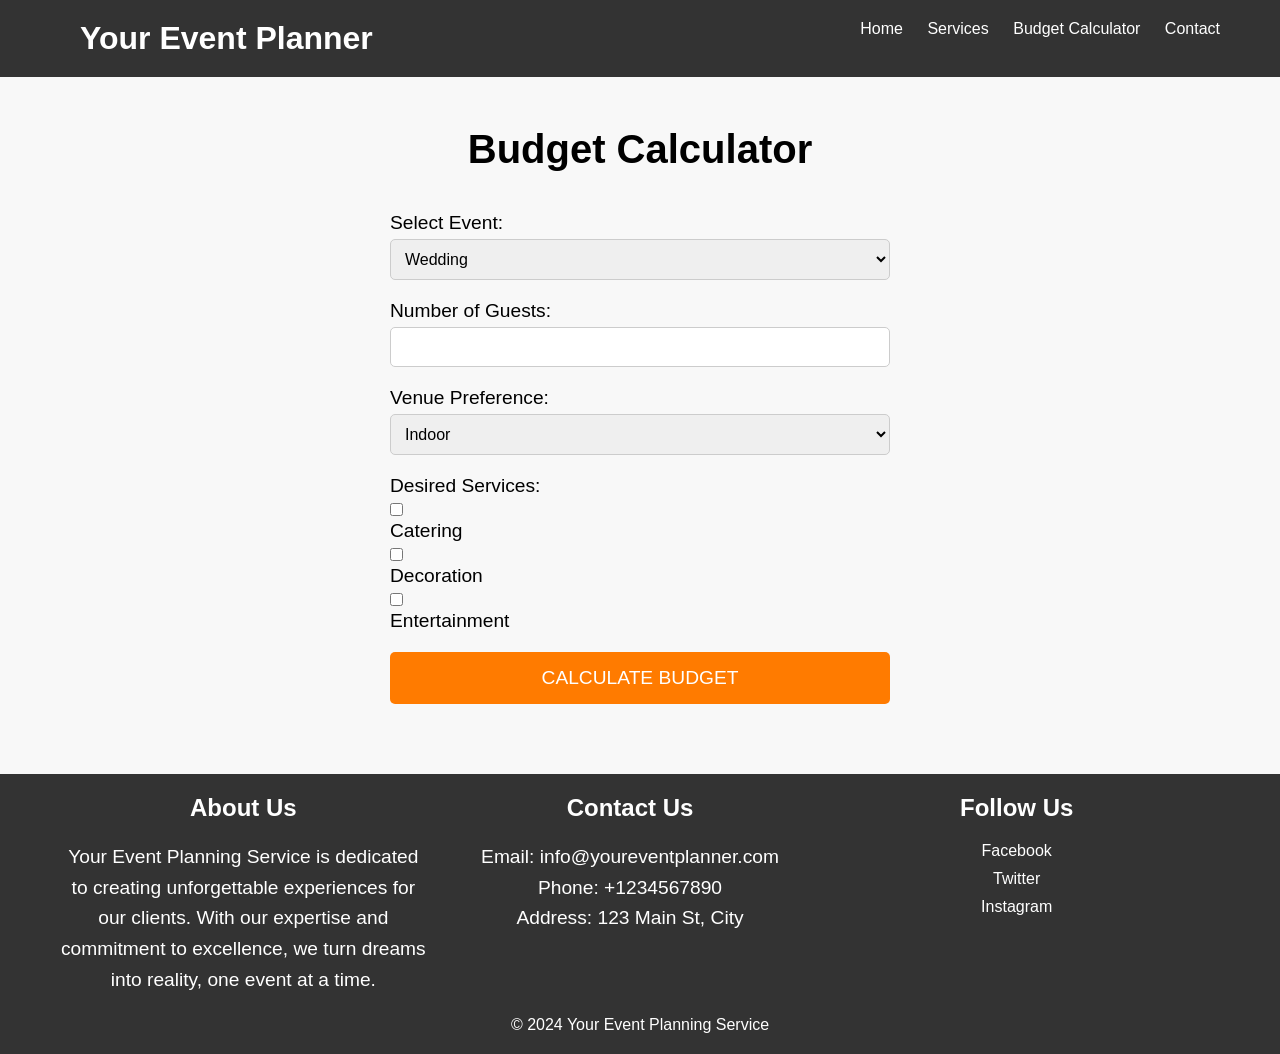
<file: calculator.html>
<!DOCTYPE html>
<html lang="en">
<head>
  <meta charset="UTF-8">
  <meta name="viewport" content="width=device-width, initial-scale=1.0">
  <title>Your Event Planning Service - Budget Calculator</title>
  <link rel="stylesheet" href="styles.css"> <!-- Link to your CSS file -->
</head>
<body>

<!-- Header Section -->
<header>
  <div class="container">
    <div class="header-left">
      <h1 class="logo">Your Event Planner</h1>
    </div>
    <nav>
      <ul>
        <li><a href="index.html">Home</a></li>
        <li><a href="services.html">Services</a></li>
        <li><a href="calculator.html">Budget Calculator</a></li>
        <li><a href="contact.html">Contact</a></li>
    </ul>
    </nav>
  </div>
</header>

<!-- Budget Calculator Section -->
<section id="calculator" class="calculator">
  <div class="container">
    <h2>Budget Calculator</h2>
    <form id="budget-form">
      <div class="form-group">
        <label for="event-type">Select Event:</label>
        <select id="event-type" name="event-type" required>
          <option value="wedding">Wedding</option>
          <option value="corporate">Corporate Event</option>
          <option value="birthday">Birthday Party</option>
          <option value="graduation">Graduation Party</option>
          <option value="anniversary">Anniversary Celebration</option>
        </select>
      </div>
      <div class="form-group">
        <label for="guest-count">Number of Guests:</label>
        <input type="number" id="guest-count" name="guest-count" min="1" required>
      </div>
      <div class="form-group">
        <label for="venue-preference">Venue Preference:</label>
        <select id="venue-preference" name="venue-preference" required>
          <option value="indoor">Indoor</option>
          <option value="outdoor">Outdoor</option>
        </select>
      </div>
      <div class="form-group">
        <label for="services">Desired Services:</label>
        <input type="checkbox" id="catering" name="services" value="catering">
        <label for="catering">Catering</label>
        <input type="checkbox" id="decoration" name="services" value="decoration">
        <label for="decoration">Decoration</label>
        <input type="checkbox" id="entertainment" name="services" value="entertainment">
        <label for="entertainment">Entertainment</label>
      </div>
      <div class="form-group">
        <button type="submit" class="cta-button">Calculate Budget</button>
      </div>
    </form>
  </div>
</section>

<!-- Budget Breakdown Modal -->
<div id="budget-modal" class="modal">
  <div class="modal-content">
    <span class="close">&times;</span>
    <div id="budget-breakdown" class="budget-breakdown"></div>
  </div>
</div>

<!-- Footer Section -->
<footer>
    <div class="container">
      <div class="footer-info">
        <div class="footer-column">
          <h3>About Us</h3>
          <p>Your Event Planning Service is dedicated to creating unforgettable experiences for our clients. With our expertise and commitment to excellence, we turn dreams into reality, one event at a time.</p>
        </div>
        <div class="footer-column">
          <h3>Contact Us</h3>
          <p>Email: info@youreventplanner.com<br>Phone: +1234567890<br>Address: 123 Main St, City</p>
        </div>
        <div class="footer-column">
          <h3>Follow Us</h3>
          <ul>
            <li><a href="#">Facebook</a></li>
            <li><a href="#">Twitter</a></li>
            <li><a href="#">Instagram</a></li>
          </ul>
        </div>
      </div>
      <p class="footer-text">&copy; 2024 Your Event Planning Service</p>
    </div>
  </footer>

<!-- JavaScript Code for Budget Calculator -->
<script>
  document.getElementById('budget-form').addEventListener('submit', function(event) {
    event.preventDefault(); // Prevent form submission
    // Get form inputs
    var eventType = document.getElementById('event-type').value;
    var guestCount = parseInt(document.getElementById('guest-count').value);
    var venuePreference = document.getElementById('venue-preference').value;
    var cateringChecked = document.getElementById('catering').checked;
    var decorationChecked = document.getElementById('decoration').checked;
    var entertainmentChecked = document.getElementById('entertainment').checked;
    // Calculate base cost based on event type
    var baseCost;
    switch (eventType) {
      case 'wedding':
        baseCost = 1000;
        break;
      case 'corporate':
        baseCost = 800;
        break;
      case 'birthday':
        baseCost = 500;
        break;
      case 'graduation':
        baseCost = 400;
        break;
      case 'anniversary':
        baseCost = 700;
        break;
    }
    // Calculate additional costs based on inputs
    var venueCost = venuePreference === 'outdoor' ? 500 : 300; // Venue cost based on preference
    var cateringCost = cateringChecked ? 300 * guestCount : 0; // Catering cost if selected
    var decorationCost = decorationChecked ? 200 : 0; // Decoration cost if selected
    var entertainmentCost = entertainmentChecked ? 500 : 0; // Entertainment cost if selected
    var totalCost = baseCost + venueCost + cateringCost + decorationCost + entertainmentCost; // Total budget
    // Display budget breakdown in modal
    var modal = document.getElementById('budget-modal');
    var budgetBreakdown = document.getElementById('budget-breakdown');
    budgetBreakdown.innerHTML = "<h3>Budget Breakdown</h3>" +
                                 "<p>Base Cost: $" + baseCost + "</p>" +
                                 "<p>Venue Cost: $" + venueCost + "</p>" +
                                 "<p>Catering Cost: $" + cateringCost + "</p>" +
                                 "<p>Decoration Cost: $" + decorationCost + "</p>" +
                                 "<p>Entertainment Cost: $" + entertainmentCost + "</p>" +
                                 "<hr>" +
                                 "<p>Total Budget: $" + totalCost + "</p>";
    modal.style.display = 'block'; // Show the modal
  });

  // Close the modal when the close button is clicked
  document.getElementsByClassName('close')[0].addEventListener('click', function() {
    var modal = document.getElementById('budget-modal');
    modal.style.display = 'none'; // Hide the modal
  });

  // Close the modal when clicking outside of it
  window.onclick = function(event) {
    var modal = document.getElementById('budget-modal');
    if (event.target == modal) {
      modal.style.display = 'none'; // Hide the modal
    }
  };
</script>

</body>
</html>
</file>
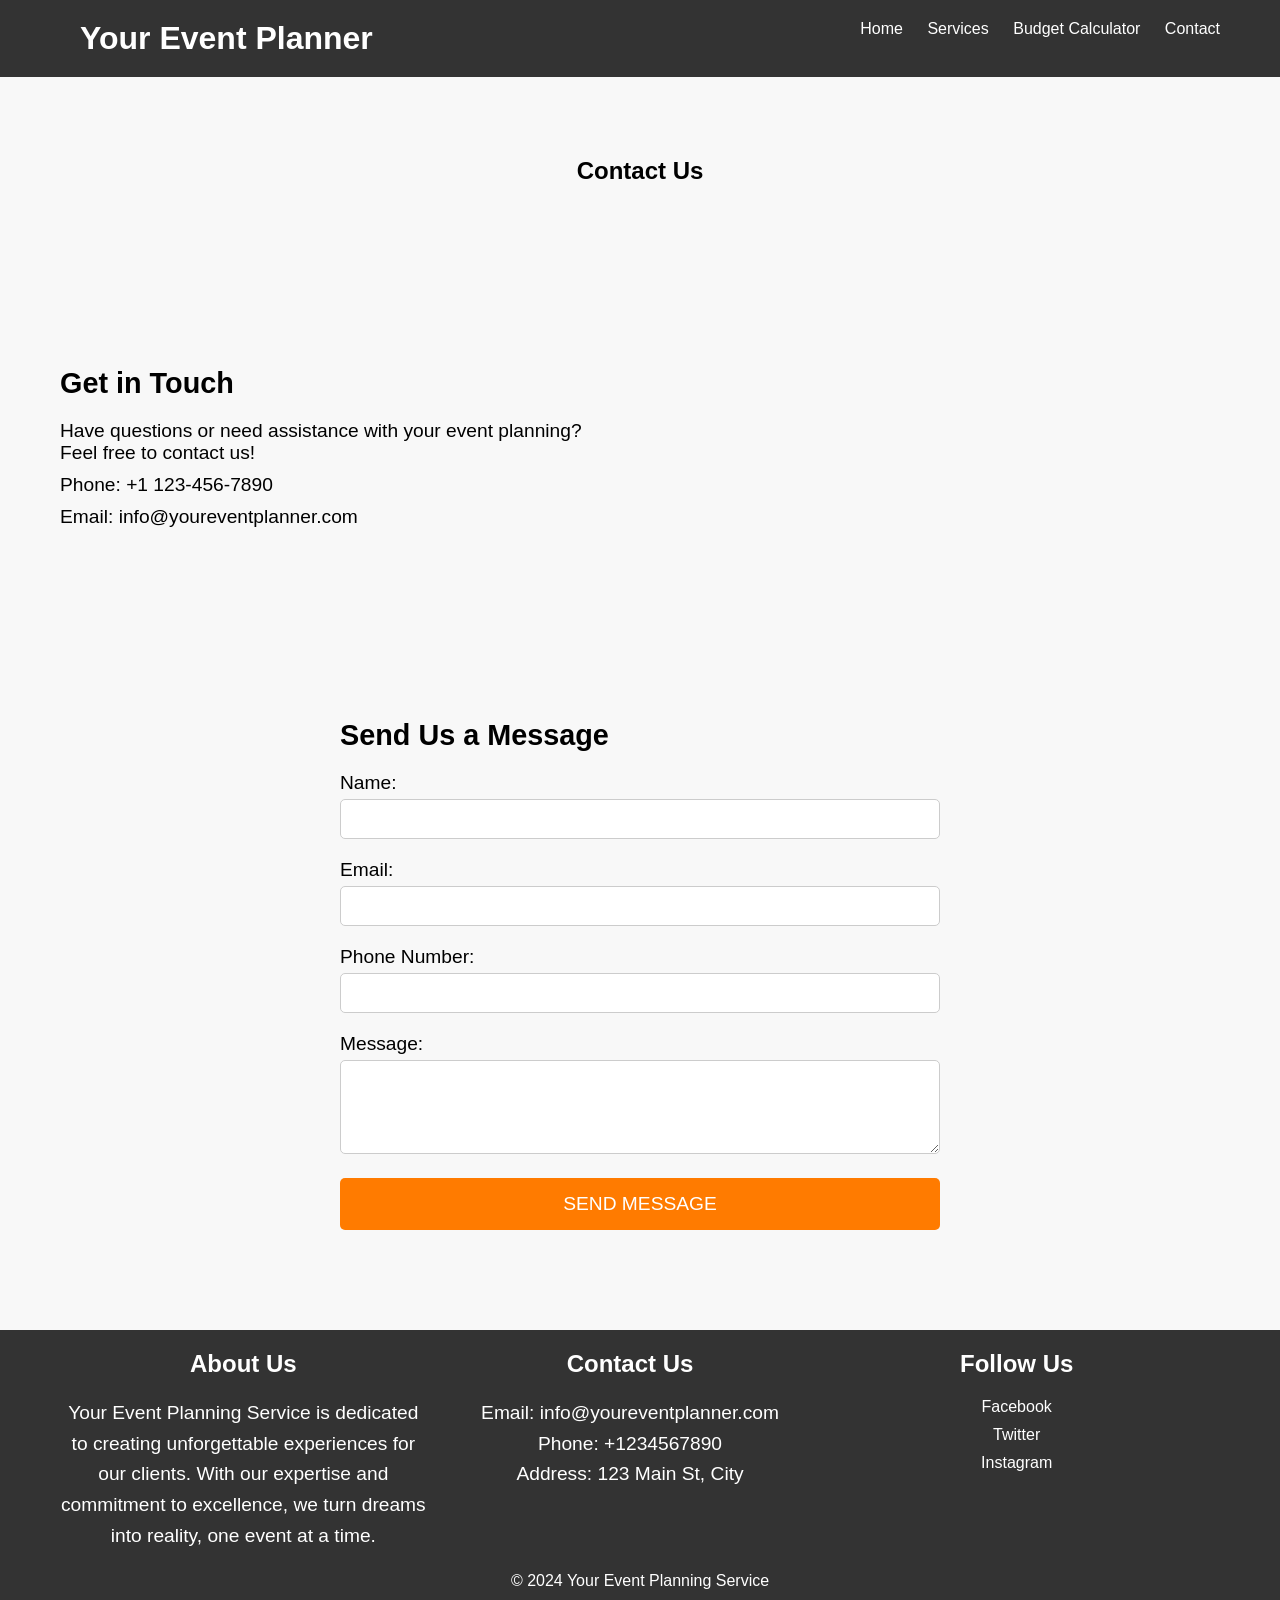
<file: contact.html>
<!DOCTYPE html>
<html lang="en">
<head>
  <meta charset="UTF-8">
  <meta name="viewport" content="width=device-width, initial-scale=1.0">
  <title>Your Event Planning Service - Contact Us</title>
  <link rel="stylesheet" href="styles.css"> <!-- Link to your CSS file -->
</head>
<body>

<!-- Header Section -->
<header>
  <div class="container">
    <div class="header-left">
      <h1 class="logo">Your Event Planner</h1>
    </div>
    <nav>
      <ul>
        <li><a href="index.html">Home</a></li>
        <li><a href="services.html">Services</a></li>
        <li><a href="calculator.html">Budget Calculator</a></li>
        <li><a href="contact.html">Contact</a></li>
    </ul>
    </nav>
  </div>
</header>

<!-- Contact Section -->
<section id="contact" class="contact">
    <div class="container">
      <h2>Contact Us</h2>
      <div class="contact-info">
        <div class="contact-details">
          <h3>Get in Touch</h3>
          <p>Have questions or need assistance with your event planning? Feel free to contact us!</p>
          <p>Phone: +1 123-456-7890</p>
          <p>Email: info@youreventplanner.com</p>
        </div>
        <div class="map-container">
          <!-- Google Maps iframe goes here -->
          <iframe src="https://www.google.com/maps/embed?pb=!1m18!1m12!1m3!1d3875.7032097591215!2d-122.08399618554493!3d37.422048979771675!2m3!1f0!2f0!3f0!3m2!1i1024!2i768!4f13.1!3m3!1m2!1s0x80858099f926e9a3%3A0x914f49e5a8df481e!2sGolden%20Gate%20Bridge!5e0!3m2!1sen!2sus!4v1649565871681!5m2!1sen!2sus" width="600" height="450" style="border:0;" allowfullscreen="" loading="lazy"></iframe>
        </div>
      </div>
      <div class="contact-form">
        <h3>Send Us a Message</h3>
        <form id="contact-form">
          <div class="form-group">
            <label for="name">Name:</label>
            <input type="text" id="name" name="name" required>
          </div>
          <div class="form-group">
            <label for="email">Email:</label>
            <input type="email" id="email" name="email" required>
          </div>
          <div class="form-group">
            <label for="phone">Phone Number:</label>
            <input type="tel" id="phone" name="phone" required>
          </div>
          <div class="form-group">
            <label for="message">Message:</label>
            <textarea id="message" name="message" rows="4" required></textarea>
          </div>
          <div class="form-group">
            <button type="submit" class="cta-button">Send Message</button>
          </div>
        </form>
      </div>
    </div>
  </section>

<!-- Footer Section -->
  <footer>
    <div class="container">
      <div class="footer-info">
        <div class="footer-column">
          <h3>About Us</h3>
          <p>Your Event Planning Service is dedicated to creating unforgettable experiences for our clients. With our expertise and commitment to excellence, we turn dreams into reality, one event at a time.</p>
        </div>
        <div class="footer-column">
          <h3>Contact Us</h3>
          <p>Email: info@youreventplanner.com<br>Phone: +1234567890<br>Address: 123 Main St, City</p>
        </div>
        <div class="footer-column">
          <h3>Follow Us</h3>
          <ul>
            <li><a href="#">Facebook</a></li>
            <li><a href="#">Twitter</a></li>
            <li><a href="#">Instagram</a></li>
          </ul>
        </div>
      </div>
      <p class="footer-text">&copy; 2024 Your Event Planning Service</p>
    </div>
  </footer>

<!-- JavaScript Code for Contact Page -->

</body>
</html>
</file>
<file: styles.css>
/* Resetting default styles */
* {
    margin: 0;
    padding: 0;
    box-sizing: border-box;
  }
  
  /* Body styles */
  body {
    font-family: Arial, sans-serif;
    background-color: #f8f8f8;
  }
  
  /* Container styles */
  .container {
    max-width: 1200px;
    margin: 0 auto;
    padding: 0 20px;
  }
  
  /* Header styles */
  header {
    background-color: #333;
    color: #fff;
    padding: 20px 0;
    overflow: hidden;
  }
  
  .header-left {
    float: left;
  }
  
  .logo {
    font-size: 2rem;
    margin-left: 20px;
  }
  
  nav {
    float: right;
  }
  
  nav ul {
    list-style: none;
  }
  
  nav ul li {
    display: inline;
    margin-left: 20px;
  }
  
  nav ul li a {
    color: #fff;
    text-decoration: none;
    transition: all 0.3s ease;
  }
  
  nav ul li a:hover {
    color: #ff7b00;
  }
  
  /* Hero Section styles */
  .hero {
    position: relative;
    height: 100vh;
    overflow: hidden;
  }
  
  .slider {
    position: absolute;
    top: 0;
    left: 0;
    width: 100%;
    height: 100%;
    display: flex;
    animation: slide 10s infinite;
  }
  
  .slide {
    width: 100%;
    height: 100%;
    background-size: cover;
    background-position: center;
    opacity: 0;
    transition: opacity 1s ease;
  }
  
  .slide.active {
    opacity: 1;
  }
  
  .hero-content {
    color: #fff;
    text-align: center;
    position: absolute;
    top: 50%;
    left: 50%;
    transform: translate(-50%, -50%);
  }
  
  .hero-content h2 {
    font-size: 3.5rem;
    margin-bottom: 20px;
  }
  
  .hero-content p {
    font-size: 1.5rem;
    margin-bottom: 30px;
  }
  
  .cta-button {
    display: inline-block;
    padding: 15px 30px;
    background-color: #ff7b00;
    color: #fff;
    font-size: 1.2rem;
    text-decoration: none;
    border-radius: 5px;
    transition: background-color 0.3s ease;
  }
  
  .cta-button:hover {
    background-color: #ff9c4c;
  }
  
  /* About Section styles */
  .about {
    background-color: #fff;
    padding: 50px 0;
  }
  
  .about h2 {
    font-size: 2.5rem;
    margin-bottom: 20px;
  }
  
  .info {
    display: flex;
    justify-content: space-between;
    align-items: center;
  }
  
  .info p {
    flex: 1;
    font-size: 1.2rem;
    line-height: 1.6;
    padding-right: 20px;
  }
  
  .info .image {
    flex: 1;
    background-image: url('about-image.jpg'); /* Replace 'about-image.jpg' with your image path */
    background-size: cover;
    height: 300px;
    border-radius: 10px;
  }
  
  /* Footer styles */
  footer {
    background-color: #333;
    color: #fff;
    padding: 50px 0;
    text-align: center;
  }
  
  .footer-info {
    display: flex;
    justify-content: space-between;
    align-items: flex-start;
  }
  
  .footer-column {
    flex: 1;
    margin-right: 20px;
  }
  
  .footer-column h3 {
    font-size: 1.5rem;
    margin-bottom: 20px;
  }
  
  .footer-column p {
    font-size: 1.2rem;
    line-height: 1.6;
  }
  
  .footer-column ul {
    list-style: none;
  }
  
  .footer-column ul li {
    margin-bottom: 10px;
  }
  
  .footer-column ul li a {
    color: #fff;
    text-decoration: none;
    transition: all 0.3s ease;
  }
  
  .footer-column ul li a:hover {
    color: #ff7b00;
  }
  
  .footer-text {
    font-size: 1rem;
    margin-top: 20px;
  }
  

  /* Services page */

/* Resetting default styles */
* {
    margin: 0;
    padding: 0;
    box-sizing: border-box;
  }
  
  /* Body styles */
  body {
    font-family: Arial, sans-serif;
    background-color: #f8f8f8;
  }
  
  /* Container styles */
  .container {
    max-width: 1200px;
    margin: 0 auto;
    padding: 0 20px;
  }
  
  /* Header styles */
  header {
    background-color: #333;
    color: #fff;
    padding: 20px 0;
  }
  
  .header-left {
    float: left;
  }
  
  .logo {
    font-size: 2rem;
    margin-left: 20px;
  }
  
  nav {
    float: right;
  }
  
  nav ul {
    list-style: none;
  }
  
  nav ul li {
    display: inline;
    margin-left: 20px;
  }
  
  nav ul li a {
    color: #fff;
    text-decoration: none;
    transition: all 0.3s ease;
  }
  
  nav ul li a:hover {
    color: #ff7b00;
  }
  
  /* Services Section styles */
  .services {
    padding: 50px 0;
  }
  
  .services h2 {
    font-size: 2.5rem;
    text-align: center;
    margin-bottom: 40px;
  }
  
  .service {
    margin-bottom: 40px;
    display: flex;
    align-items: center;
  }
  
  .service img {
    width: 300px;
    margin-right: 20px;
    border-radius: 10px;
  }
  
  .service-content {
    flex: 1;
  }
  
  .service-content h3 {
    font-size: 2rem;
    margin-bottom: 10px;
  }
  
  .service-content p {
    font-size: 1.2rem;
    line-height: 1.6;
    margin-bottom: 20px;
  }
  
  .cta-button {
    display: inline-block;
    padding: 15px 30px;
    background-color: #ff7b00;
    color: #fff;
    font-size: 1.2rem;
    text-decoration: none;
    border-radius: 5px;
    transition: background-color 0.3s ease;
  }
  
  .cta-button:hover {
    background-color: #ff9c4c;
  }
  
  /* Footer styles */
  footer {
    background-color: #333;
    color: #fff;
    padding: 20px 0;
    text-align: center;
  }

  /* Zoom animation */
.zoom {
    transition: transform 0.3s ease;
  }
  
  .zoom:hover {
    transform: scale(1.05);
  }
  
  /* Button styles */
  .cta-button {
    display: inline-block;
    padding: 15px 30px;
    background-color: #ff7b00;
    color: #fff;
    font-size: 1.2rem;
    text-decoration: none;
    border-radius: 5px;
    transition: background-color 0.3s ease;
  }
  
  .cta-button:hover {
    background-color: #ff9c4c;
    transform: translateY(-3px);
    box-shadow: 0 2px 4px rgba(0, 0, 0, 0.2);
  }
  

/* Calculator Page CSS */
/* Resetting default styles */
* {
    margin: 0;
    padding: 0;
    box-sizing: border-box;
  }
  
  /* Body styles */
  body {
    font-family: Arial, sans-serif;
    background-color: #f8f8f8;
  }
  
  /* Container styles */
  .container {
    max-width: 1200px;
    margin: 0 auto;
    padding: 0 20px;
  }
  
  /* Header styles */
  header {
    background-color: #333;
    color: #fff;
    padding: 20px 0;
  }
  
  .header-left {
    float: left;
  }
  
  .logo {
    font-size: 2rem;
    margin-left: 20px;
  }
  
  nav {
    float: right;
  }
  
  nav ul {
    list-style: none;
  }
  
  nav ul li {
    display: inline;
    margin-left: 20px;
  }
  
  nav ul li a {
    color: #fff;
    text-decoration: none;
    transition: all 0.3s ease;
  }
  
  nav ul li a:hover {
    color: #ff7b00;
  }
  
  /* Calculator Section styles */
  .calculator {
    padding: 50px 0;
  }
  
  .calculator h2 {
    font-size: 2.5rem;
    text-align: center;
    margin-bottom: 40px;
  }
  
  #budget-form {
    max-width: 500px;
    margin: 0 auto;
  }
  
  .form-group {
    margin-bottom: 20px;
  }
  
  label {
    display: block;
    font-size: 1.2rem;
    margin-bottom: 5px;
  }
  
  input[type="number"],
  select {
    width: 100%;
    padding: 10px;
    font-size: 1rem;
    border: 1px solid #ccc;
    border-radius: 5px;
    outline: none;
  }
  
  input[type="checkbox"] {
    margin-right: 10px;
  }
  
  button {
    display: block;
    width: 100%;
    padding: 15px 0;
    background-color: #ff7b00;
    color: #fff;
    font-size: 1.2rem;
    text-transform: uppercase;
    border: none;
    border-radius: 5px;
    cursor: pointer;
    transition: background-color 0.3s ease;
  }
  
  button:hover {
    background-color: #ff9c4c;
  }
  
  .budget-result {
    margin-top: 40px;
    text-align: center;
    font-size: 1.2rem;
  }

  /* Modal styles */
.modal {
    display: none;
    position: fixed;
    z-index: 1000;
    left: 0;
    top: 0;
    width: 100%;
    height: 100%;
    overflow: auto;
    background-color: rgba(0, 0, 0, 0.4);
  }
  
  .modal-content {
    background-color: #fefefe;
    margin: 15% auto;
    padding: 20px;
    border: 1px solid #888;
    border-radius: 10px;
    max-width: 500px;
    position: relative;
  }
  
  .close {
    color: #aaa;
    float: right;
    font-size: 28px;
    font-weight: bold;
  }
  
  .close:hover,
  .close:focus {
    color: black;
    text-decoration: none;
    cursor: pointer;
  }
  
  .budget-breakdown h3 {
    text-align: center;
  }
  
  .budget-breakdown p {
    margin-bottom: 10px;
  }
  
  .budget-breakdown hr {
    margin: 20px 0;
  }

  
/* Contact page CSS */
/* Contact Section styles */
.contact {
    padding: 80px 0;
  }
  
  .contact h2 {
    text-align: center;
    margin-bottom: 40px;
  }
  
  .contact-info {
    display: flex;
    justify-content: space-between;
    align-items: center;
    margin-bottom: 40px;
  }
  
  .contact-details {
    flex: 1;
    margin-right: 20px;
  }
  
  .contact-details h3 {
    font-size: 1.8rem;
    margin-bottom: 20px;
  }
  
  .contact-details p {
    font-size: 1.2rem;
    margin-bottom: 10px;
  }
  
  .map {
    flex: 1;
    height: 300px; /* Adjust height as needed */
  }
  
  .contact-form {
    max-width: 600px;
    margin: 0 auto;
  }
  
  .contact-form h3 {
    font-size: 1.8rem;
    margin-bottom: 20px;
  }
  
  .form-group {
    margin-bottom: 20px;
  }
  
  .form-group label {
    display: block;
    font-size: 1.2rem;
    margin-bottom: 5px;
  }
  
  input[type='text'],
  input[type='email'],
  input[type='tel'],
  textarea,
  select {
    width: 100%;
    padding: 10px;
    font-size: 1rem;
    border: 1px solid #ccc;
    border-radius: 5px;
  }
  
  textarea {
    resize: vertical;
  }
  
  .cta-button {
    display: inline-block;
    padding: 15px 30px;
    background-color: #ff7b00;
    color: #fff;
    font-size: 1.2rem;
    text-decoration: none;
    border-radius: 5px;
    transition: background-color 0.3s ease;
  }
  
  .cta-button:hover {
    background-color: #ff9c4c;
  }
  
  /* Modal styles */
  .modal {
    display: none;
    position: fixed;
    z-index: 1000;
    left: 0;
    top: 0;
    width: 100%;
    height: 100%;
    overflow: auto;
    background-color: rgba(0, 0, 0, 0.4);
  }
  
  .modal-content {
    background-color: #fefefe;
    margin: 15% auto;
    padding: 20px;
    border: 1px solid #888;
    border-radius: 10px;
    max-width: 500px;
    position: relative;
    animation-name: modal-open;
    animation-duration: 0.5s;
  }
  
  @keyframes modal-open {
    from {
      opacity: 0;
    }
    to {
      opacity: 1;
    }
  }
  
  .close {
    color: #aaa;
    float: right;
    font-size: 28px;
    font-weight: bold;
  }
  
  .close:hover,
  .close:focus {
    color: black;
    text-decoration: none;
    cursor: pointer;
  }
  
  .budget-breakdown h3 {
    text-align: center;
  }
  
  .budget-breakdown p {
    margin-bottom: 10px;
  }
  
  .budget-breakdown hr {
    margin: 20px 0;
  }
</file>
